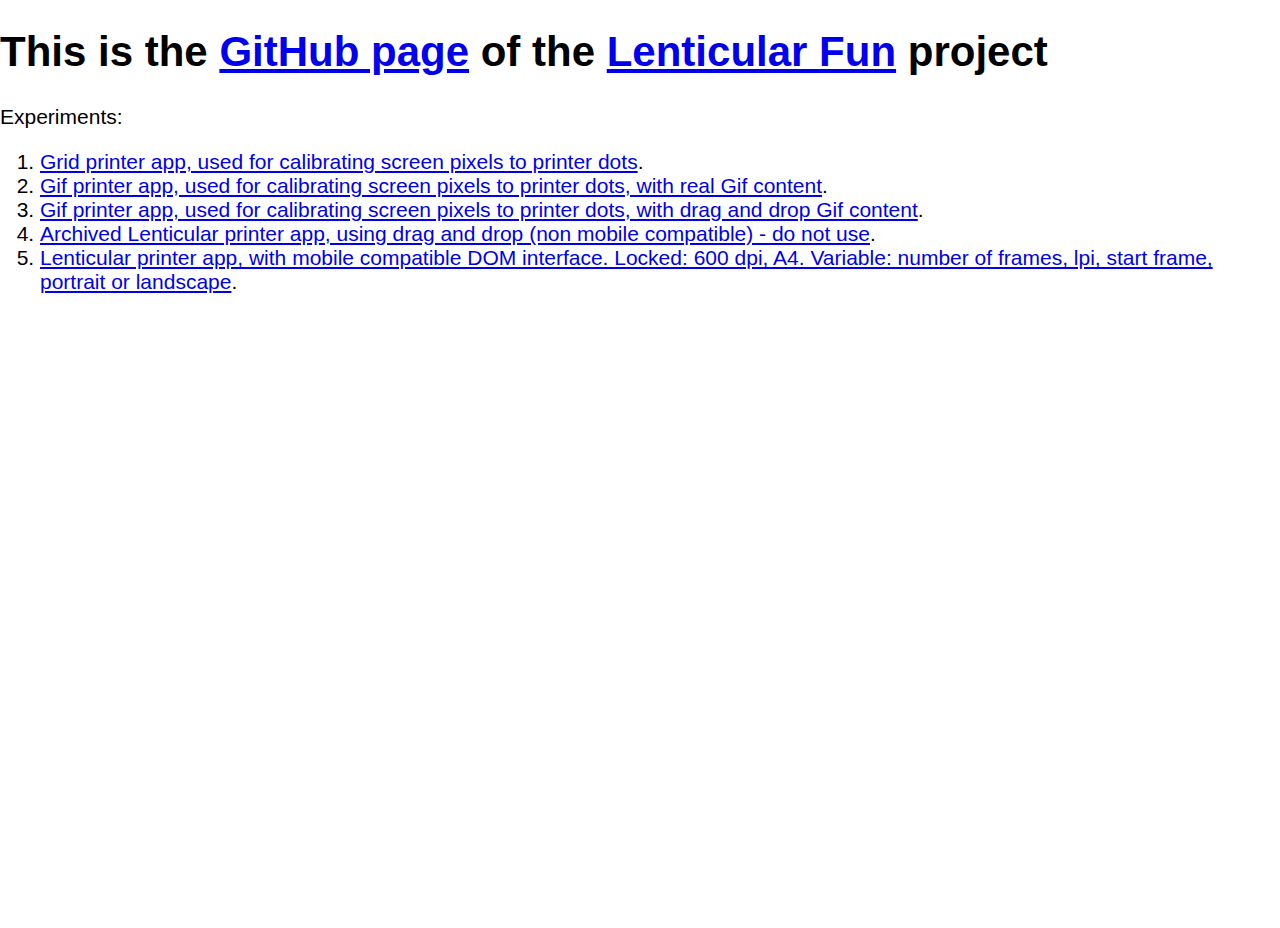
<file: docs/index.html>
<!DOCTYPE html>
<!-- 🇬🇧🏴󠁧󠁢󠁷󠁬󠁳󠁿🏴‍☠️ -->
<html lang="en-GB">

<head>
  <meta charset="utf-8">
  <meta name="viewport" content="width=device-width">
  <!-- Stylesheets below -->
  <link rel="stylesheet" type="text/css" href="normalize.css">
  <!-- Normalize.css (sic) https://necolas.github.io/normalize.css/ -->
  <link rel="stylesheet" type="text/css" href="style.css">
  <!-- Favicon links below -->
  <link rel="apple-touch-icon" sizes="180x180" href="apple-touch-icon.png">
  <link rel="icon" type="image/png" sizes="32x32" href="favicon-32x32.png">
  <link rel="icon" type="image/png" sizes="16x16" href="favicon-16x16.png">
  <link rel="manifest" href="site.webmanifest">
  <!-- icons generated at https://favicon.io/favicon-generator/ -->
  <title>Lenticular Fun Github Page</title>
</head>

<body>
  <h1>This is the <a href="https://pages.github.com/">GitHub page</a> of the <a href="https://github.com/JGL/LenticularFun/">Lenticular Fun</a> project</h1>
  <p>Experiments:
    <ol>
      <li><a href="01_gridPrinter/index.html">Grid printer app, used for calibrating screen pixels to printer dots</a>.</li>
      <li><a href="02_gifPrinter/index.html">Gif printer app, used for calibrating screen pixels to printer dots, with real Gif content</a>.</li>
      <li><a href="03_gifPrinterDragAndDrop/index.html">Gif printer app, used for calibrating screen pixels to printer dots, with drag and drop Gif content</a>.</li>
      <li><a href="04_lenticularPrinter/index.html">Archived Lenticular printer app, using drag and drop (non mobile compatible) - do not use</a>.</li>
      <li><a href="05_lenticularPrinterWithDOMInterface/index.html">Lenticular printer app, with mobile compatible DOM interface. Locked: 600 dpi, A4. Variable: number of frames, lpi, start frame, portrait or landscape</a>.</li>
    </ol>
  </p>
</body>

</html>
</file>
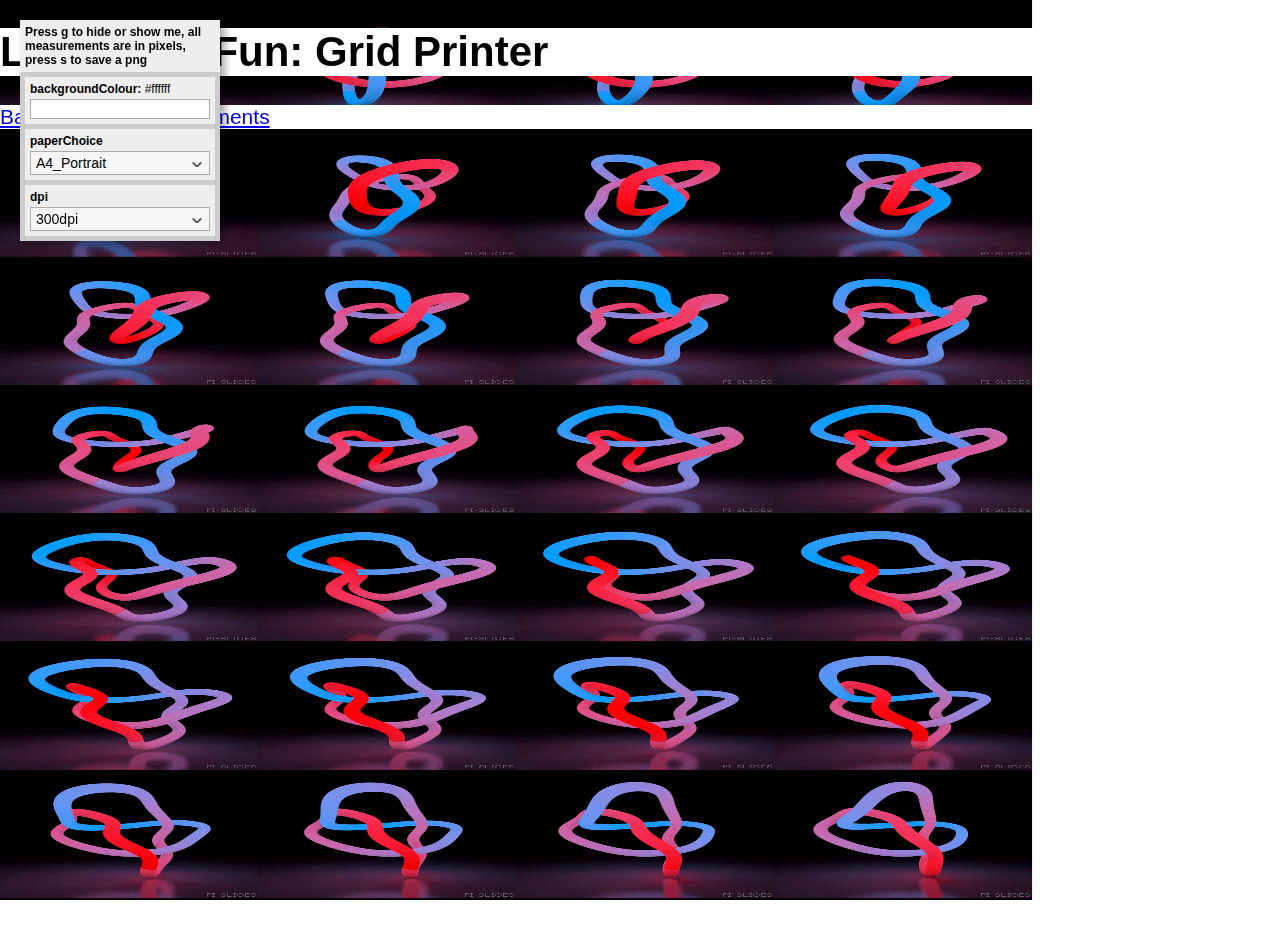
<file: docs/02_gifPrinter/index.html>
<!DOCTYPE html>
<!-- 🇬🇧🏴󠁧󠁢󠁷󠁬󠁳󠁿🏴‍☠️ -->
<html lang="en-GB">

<head>
  <meta charset="utf-8">
  <meta name="viewport" content="width=device-width">
  <!-- Stylesheets below -->
  <link rel="stylesheet" type="text/css" href="../normalize.css">
  <!-- Normalize.css (sic) https://necolas.github.io/normalize.css/ -->
  <link rel="stylesheet" type="text/css" href="../style.css">
  <!-- Favicon links below -->
  <link rel="apple-touch-icon" sizes="180x180" href="../apple-touch-icon.png">
  <link rel="icon" type="image/png" sizes="32x32" href="../favicon-32x32.png">
  <link rel="icon" type="image/png" sizes="16x16" href="../favicon-16x16.png">
  <link rel="manifest" href="../site.webmanifest">
  <!-- favicons generated at https://favicon.io/favicon-generator/ -->
  <!-- JavaScript content below -->
  <!-- https://p5js.org/ -->
  <script src="../libraries/p5.js" type="text/javascript"></script>
  <script src="../libraries/p5.sound.js" type="text/javascript"></script>
  <!-- https://github.com/bitcraftlab/p5.gui -->
  <script src="../libraries/quicksettings.js"></script>
  <script src="../libraries/p5.gui.js"></script>
  <!-- https://momentjs.com/ -->
  <script src="../libraries/moment.js"></script>
  <title>Lenticular Fun 01: Grid Printer</title>
</head>

<body>
  <h1>Lenticular Fun: Grid Printer</h1>
  <p><a href="../index.html">Back to index of experiments</a></p>
  <script src="sketch.js"></script>
</body>

</html>
</file>
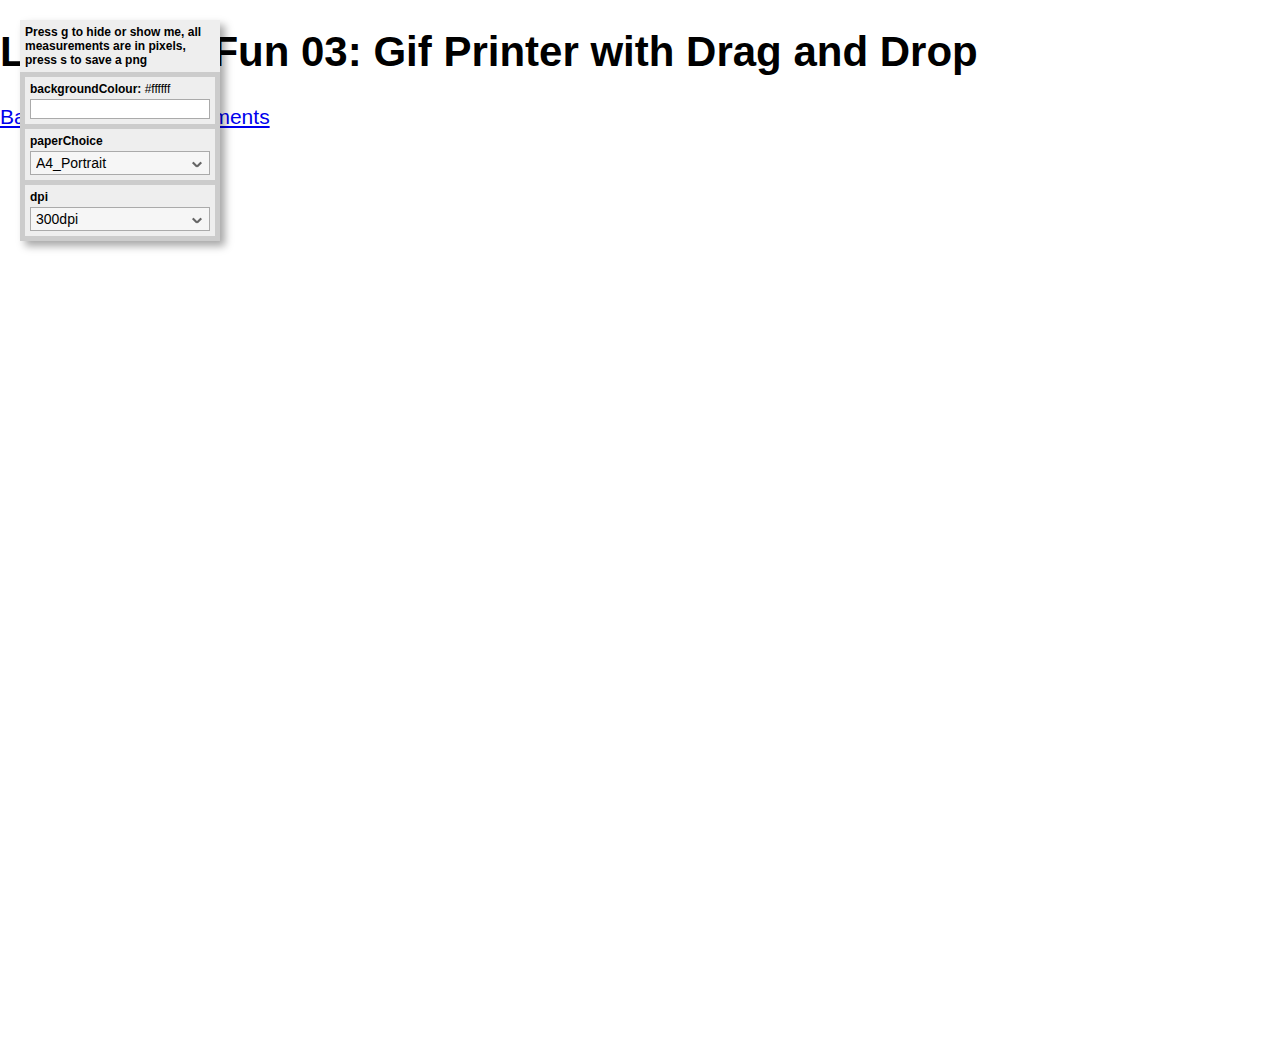
<file: docs/03_gifPrinterDragAndDrop/index.html>
<!DOCTYPE html>
<!-- 🇬🇧🏴󠁧󠁢󠁷󠁬󠁳󠁿🏴‍☠️ -->
<html lang="en-GB">

<head>
  <meta charset="utf-8">
  <meta name="viewport" content="width=device-width">
  <!-- Stylesheets below -->
  <link rel="stylesheet" type="text/css" href="../normalize.css">
  <!-- Normalize.css (sic) https://necolas.github.io/normalize.css/ -->
  <link rel="stylesheet" type="text/css" href="../style.css">
  <!-- Favicon links below -->
  <link rel="apple-touch-icon" sizes="180x180" href="../apple-touch-icon.png">
  <link rel="icon" type="image/png" sizes="32x32" href="../favicon-32x32.png">
  <link rel="icon" type="image/png" sizes="16x16" href="../favicon-16x16.png">
  <link rel="manifest" href="../site.webmanifest">
  <!-- favicons generated at https://favicon.io/favicon-generator/ -->
  <!-- JavaScript content below -->
  <!-- https://p5js.org/ -->
  <script src="../libraries/p5.js" type="text/javascript"></script>
  <script src="../libraries/p5.sound.js" type="text/javascript"></script>
  <!-- https://github.com/bitcraftlab/p5.gui -->
  <script src="../libraries/quicksettings.js"></script>
  <script src="../libraries/p5.gui.js"></script>
  <!-- https://momentjs.com/ -->
  <script src="../libraries/moment.js"></script>
  <title>Lenticular Fun 03: Gif Printer with Drag and Drop</title>
</head>

<body>
  <h1>Lenticular Fun 03: Gif Printer with Drag and Drop</h1>
  <p><a href="../index.html">Back to index of experiments</a></p>
  <script src="sketch.js"></script>
</body>

</html>
</file>
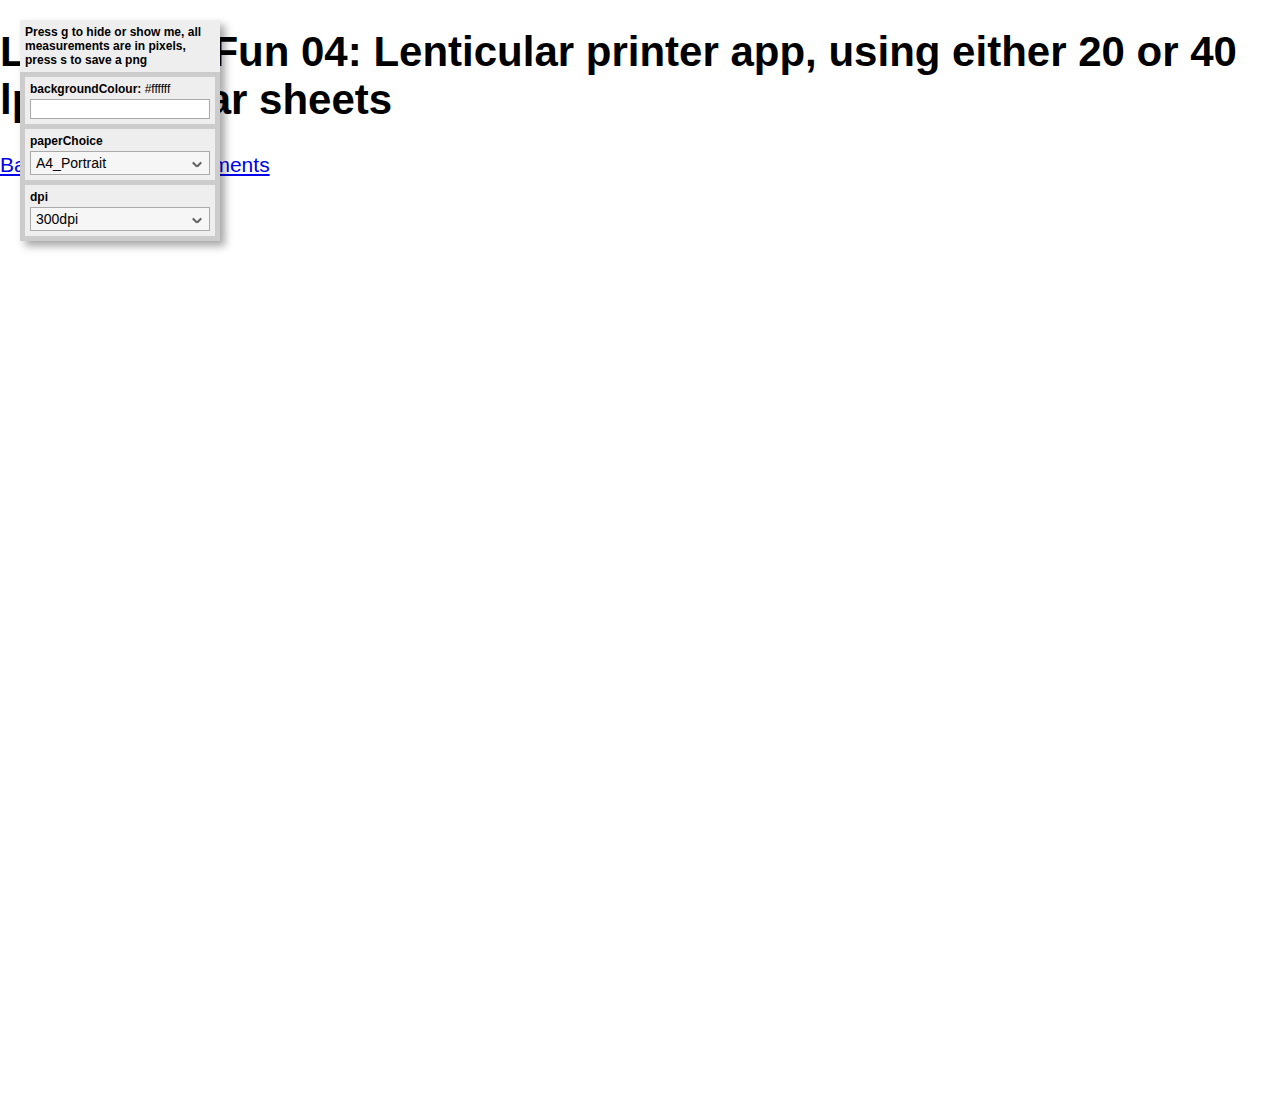
<file: docs/04_lenticularPrinter/index.html>
<!DOCTYPE html>
<!-- 🇬🇧🏴󠁧󠁢󠁷󠁬󠁳󠁿🏴‍☠️ -->
<html lang="en-GB">

<head>
  <meta charset="utf-8">
  <meta name="viewport" content="width=device-width">
  <!-- Stylesheets below -->
  <link rel="stylesheet" type="text/css" href="../normalize.css">
  <!-- Normalize.css (sic) https://necolas.github.io/normalize.css/ -->
  <link rel="stylesheet" type="text/css" href="../style.css">
  <!-- Favicon links below -->
  <link rel="apple-touch-icon" sizes="180x180" href="../apple-touch-icon.png">
  <link rel="icon" type="image/png" sizes="32x32" href="../favicon-32x32.png">
  <link rel="icon" type="image/png" sizes="16x16" href="../favicon-16x16.png">
  <link rel="manifest" href="../site.webmanifest">
  <!-- favicons generated at https://favicon.io/favicon-generator/ -->
  <!-- JavaScript content below -->
  <!-- https://p5js.org/ -->
  <script src="../libraries/p5.js" type="text/javascript"></script>
  <script src="../libraries/p5.sound.js" type="text/javascript"></script>
  <!-- https://github.com/bitcraftlab/p5.gui -->
  <script src="../libraries/quicksettings.js"></script>
  <script src="../libraries/p5.gui.js"></script>
  <!-- https://momentjs.com/ -->
  <script src="../libraries/moment.js"></script>
  <title>Lenticular printer app, using either 20 or 40 lpi lenticular sheets</title>
</head>

<body>
  <h1>Lenticular Fun 04: Lenticular printer app, using either 20 or 40 lpi lenticular sheets</h1>
  <p><a href="../index.html">Back to index of experiments</a></p>
  <script src="sketch.js"></script>
</body>

</html>
</file>
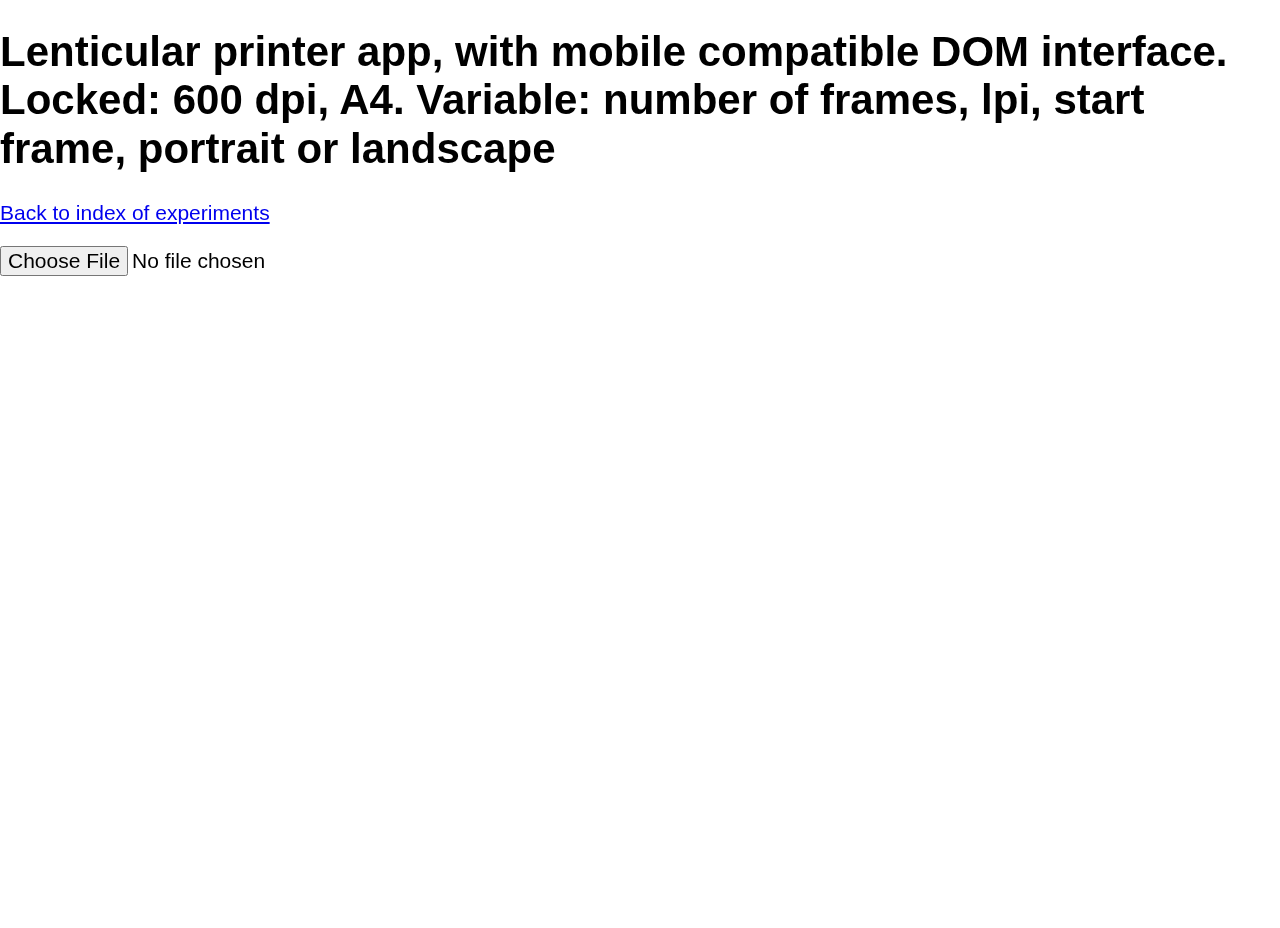
<file: docs/05_lenticularPrinterWithDOMInterface/index.html>
<!DOCTYPE html>
<!-- 🇬🇧🏴󠁧󠁢󠁷󠁬󠁳󠁿🏴‍☠️ -->
<html lang="en-GB">

<head>
  <meta charset="utf-8">
  <meta name="viewport" content="width=device-width">
  <!-- Stylesheets below -->
  <link rel="stylesheet" type="text/css" href="../normalize.css">
  <!-- Normalize.css (sic) https://necolas.github.io/normalize.css/ -->
  <link rel="stylesheet" type="text/css" href="../style.css">
  <!-- Favicon links below -->
  <link rel="apple-touch-icon" sizes="180x180" href="../apple-touch-icon.png">
  <link rel="icon" type="image/png" sizes="32x32" href="../favicon-32x32.png">
  <link rel="icon" type="image/png" sizes="16x16" href="../favicon-16x16.png">
  <link rel="manifest" href="../site.webmanifest">
  <!-- favicons generated at https://favicon.io/favicon-generator/ -->
  <!-- JavaScript content below -->
  <!-- https://p5js.org/ -->
  <script src="../libraries/p5.js" type="text/javascript"></script>
  <script src="../libraries/p5.sound.js" type="text/javascript"></script>
  <!-- https://github.com/bitcraftlab/p5.gui -->
  <script src="../libraries/quicksettings.js"></script>
  <script src="../libraries/p5.gui.js"></script>
  <!-- https://momentjs.com/ -->
  <script src="../libraries/moment.js"></script>
  <title>Lenticular printer</title>
</head>

<body>
  <h1>Lenticular printer app, with mobile compatible DOM interface. Locked: 600 dpi, A4. Variable: number of frames, lpi, start frame, portrait or landscape</h1>
  <p><a href="../index.html">Back to index of experiments</a></p>
  <script src="sketch.js"></script>
</body>

</html>
</file>
<file: docs/style.css>
/* fullscreen fun via https://dev.to/lennythedev/css-gotcha-how-to-fill-page-with-a-div-270j*/

/* include border and padding in element width and height */
* {
    box-sizing: border-box;
}

/* override browser default */
html,
body {
    margin: 0;
    padding: 0;
}

/* use viewport-relative units to cover page fully */
body {
    height: 100vh;
    width: 100vw;
    color: black;
    background-color: white;
    text-rendering: optimizeLegibility;
    -webkit-font-kerning: normal;
    font-kerning: normal;
    -webkit-text-size-adjust: 100%;
    -moz-text-size-adjust: 100%;
    -ms-text-size-adjust: 100%;
    text-size-adjust: 100%;
    -webkit-font-smoothing: antialiased;
    -moz-osx-font-smoothing: grayscale;
    font-size: 21px;
    /* medium.com size! */
    font-style: normal;
    font-family: -apple-system,
        BlinkMacSystemFont,
        Segoe UI,
        Helvetica,
        Arial,
        sans-serif,
        Apple Color Emoji,
        Segoe UI Emoji;
    /* via https://css-tricks.com/three-css-alternatives-to-javascript-navigation/ */
}

h1,
p,
input {
    color: black;
    background-color: white;
}
</file>
